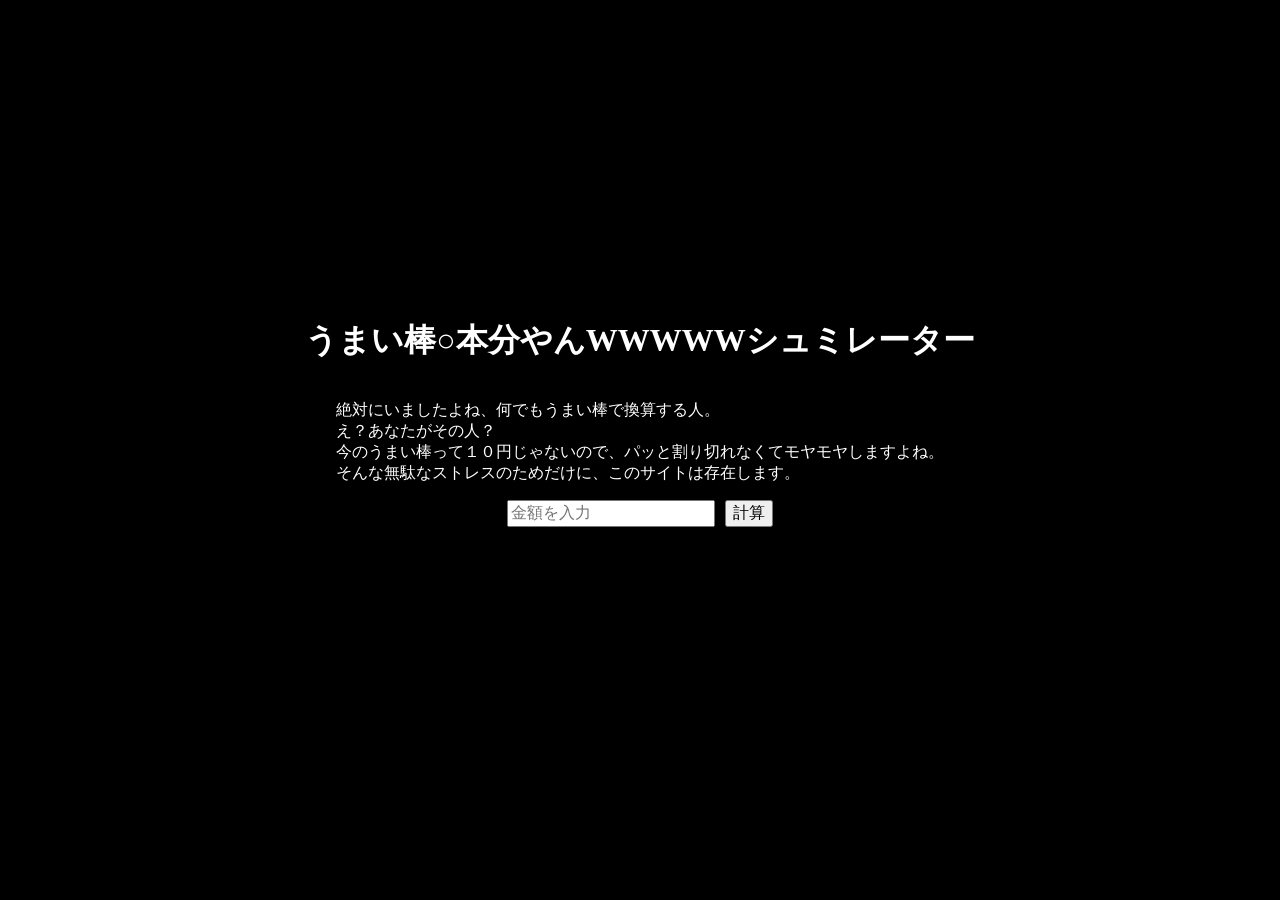
<file: index.html>
<!DOCTYPE html>
<html lang="ja">
   
    <head>
        <meta charset="UTF-8">
        <meta name="viewport" content="width=drvice-width, intial-scale=1.0">
        <title>うまい棒○本分やんWWWWWシュミレーター</title>
         <link rel="stylesheet" href="style.css">
    </head>
    <body>

        <h1>うまい棒○本分やんWWWWWシュミレーター</h1>

        <p>
            絶対にいましたよね、何でもうまい棒で換算する人。<br>
            え？あなたがその人？<br>
            今のうまい棒って１０円じゃないので、パッと割り切れなくてモヤモヤしますよね。<br>
            そんな無駄なストレスのためだけに、このサイトは存在します。
        </p>

        <div class="input-area">
        <input type="number"id="money"
        oninput="showYen()"
        placeholder="金額を入力">
        <button onclick="calc()">計算</button>
        </div>

        <p id="result"></p>
        <p id="yen"></p>

        <script>
            function calc()
            {let money=Number(document.getElementById("money").value);
           if (money === 0 || isNaN(money)){document.getElementById("result").innerText="金額入れてくれな換算できへんで。";
            return;
           } 
           
            
            let umaibo=Math.floor(money/15);


            document.getElementById("result").innerText=
            "うまい棒"+umaibo+"本分やんWWWWW";
            }
             document.getElementById("money").addEventListener("keydown",function(e){
                if(e.key==="Enter"){
                    calc();
                }
            });
            function showYen(){
            let money=document.getElementById("money").value;
            if(money===""){
                document.getElementById("yen").innerText="";
                return;
            }
            document.getElementById("yen").innerText=money+"円";
           }
            </script>
    </body>
</html>
</file>
<file: style.css>
body {
  background-color: black;
  color: white;
  display: flex;
  flex-direction: column;
  justify-content: center;
  align-items: center;
  justify-content: center;
  align-items: center;
  margin: 0;
  padding: 20px;
  min-height: 100vh;
  overflow-x: hidden;
  box-sizing: border-box;
  font-size: 16px;
}

  .input-area{
    display: flex;
justify-content: center;
gap: 10px;
margin: 0;
padding: 0;
width: 100%;
max-width: 500px;
flex-wrap: wrap;
box-sizing: border-box;
  }

  input,button{
    max-width: 100%;
    box-sizing: border-box;
    font-size: 16px;
  }

  #result{
    font-size: 24px;
    font-weight: bold;
    margin-top: 20px;
    text-align: center;
  }
  @media(max-width:400px){
    #result{
      font-size: 20px;
    }
    input,button{
      font-size: 14px;
      flex: 1 1 100%;
    }
  }
</file>
